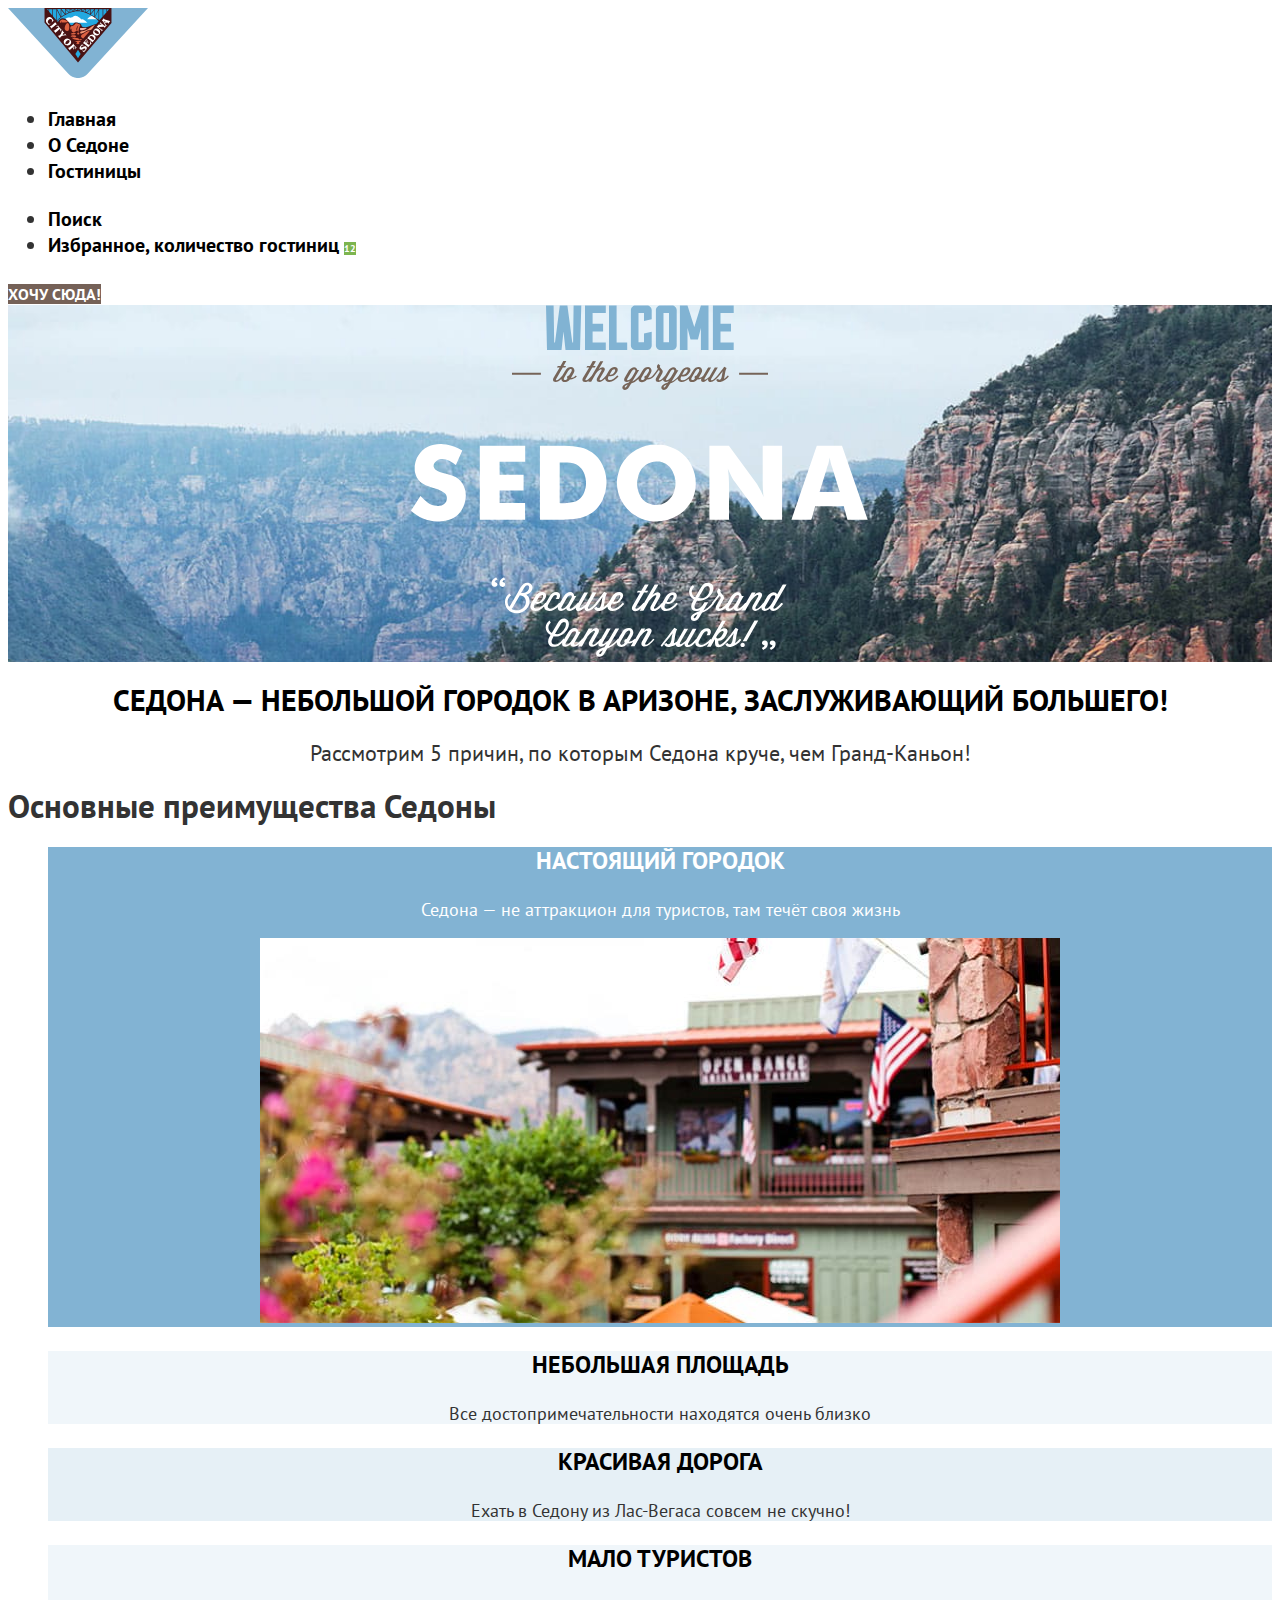
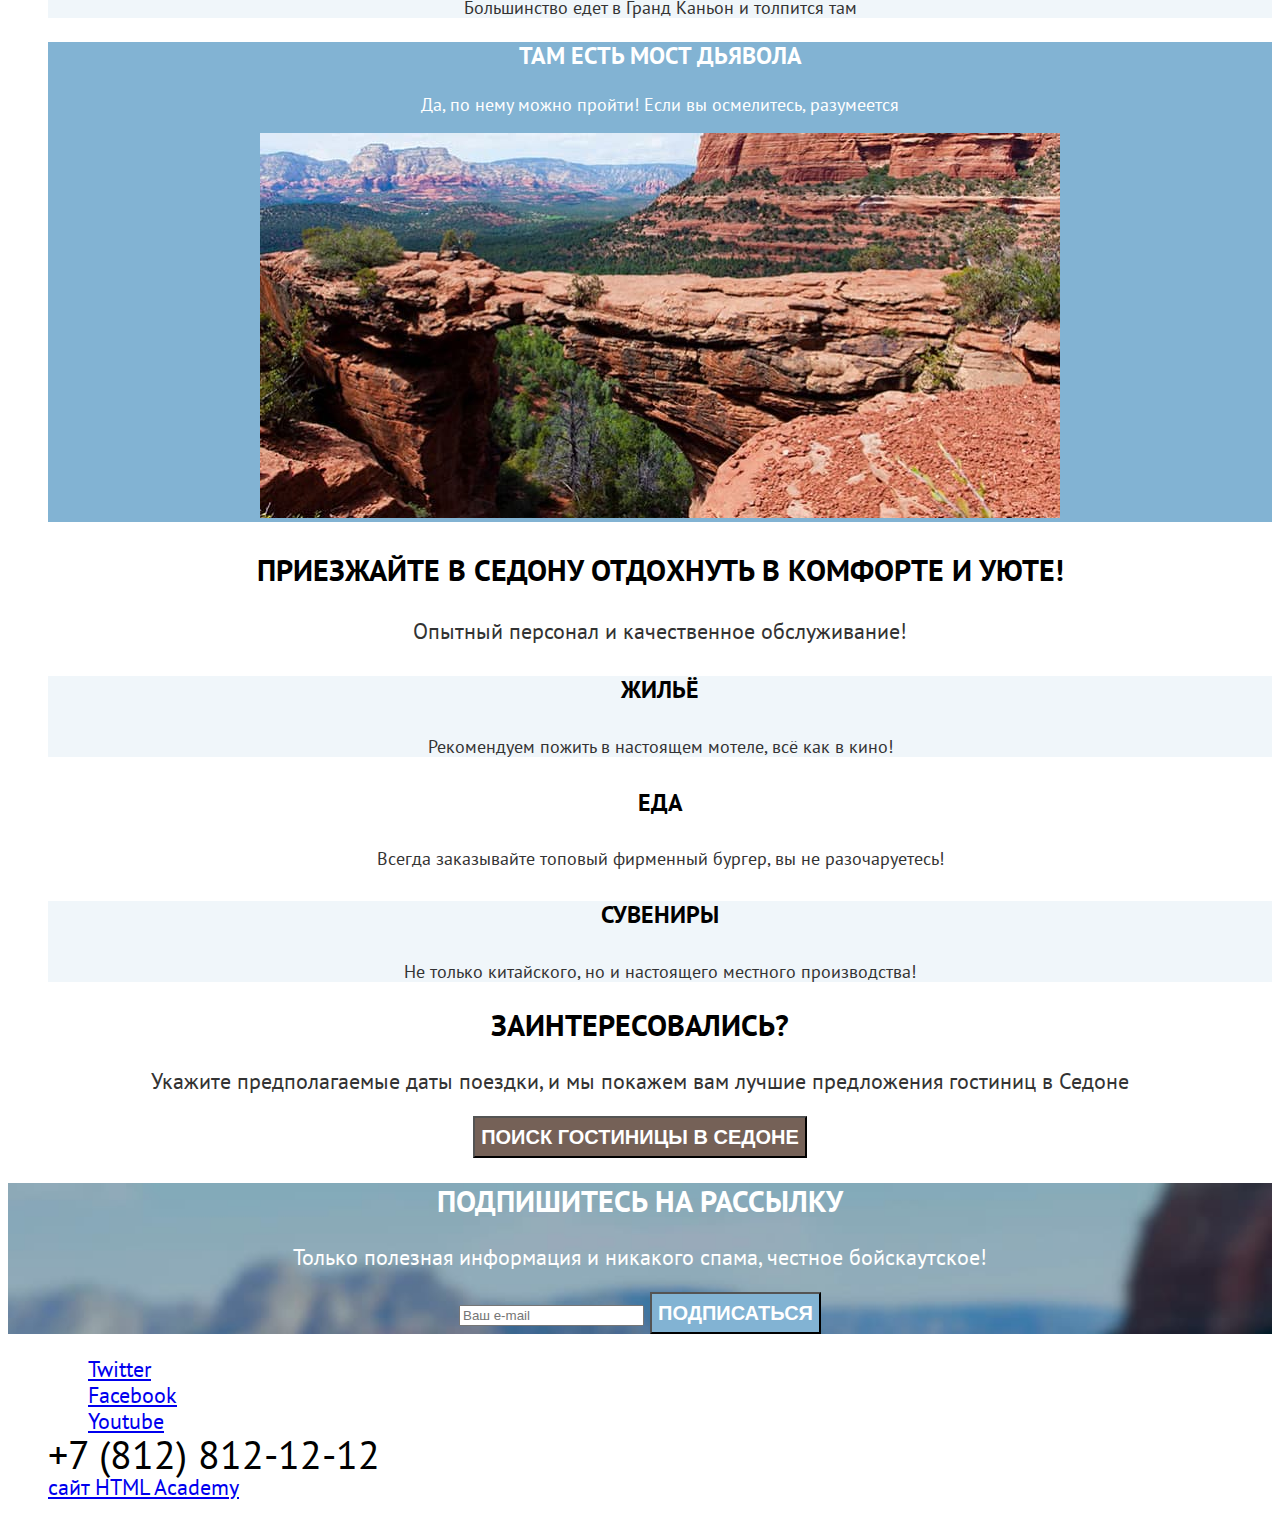
<file: index.html>
<!DOCTYPE html>
<html lang="ru">
  <head>
    <meta charset="utf-8">
    <title>HTML Academy: Седона</title>
    <link rel="stylesheet" href="styles/styles.css">
  </head>
  <body>

    <header class="page-header">
      <nav class="navigation">
        <a class="navigation-logo" href="index.html" aria-current="page">
          <img class="page-header-logo" src="images/header/header-logo.svg" width="140" height="70" alt="Логотип Седоны">
        </a>
        <ul class="navigation-list">
          <li class="navigation-item">
            <a class="navigation-link navigation-link-current" href="index.html" aria-current="page">Главная</a>
          </li>
          <li class="navigation-item">
            <a class="navigation-link" href="#">О Седоне</a>
          </li>
          <li class="navigation-item">
            <a class="navigation-link" href="catalog.html">Гостиницы</a>
          </li>
        </ul>
        <ul class="navigation-list navigation-user">
          <li class="navigation-item">
            <a class="navigation-link" href="#">
              <span class="visually-hidden">Поиск</span>
            </a>
          </li>
          <li class="navigation-item">
            <a class="navigation-link" href="#">
              <span class="visually-hidden">Избранное, количество гостиниц</span>
              <span class="navigation-favorite-number">12</span>
            </a>
          </li>
        </ul>
        <a class="button navigation-button" href="#">
          Хочу сюда!
        </a>
      </nav>
    </header>

    <main class="main-index">

      <section class="hero">
        <div class="hero-background-image">
          <img class="hero-image-text" src="images/hero/hero-image-text.svg" width="458" height="352" alt="Графическая надпись Welcome to the gorgeus Sedona, because the Grand Canyon sucks!">
        </div>
        <h1 class="title main-title">Седона — небольшой городок в Аризоне, заслуживающий большего!</h1>
        <p class="hero-description">Рассмотрим 5 причин, по которым Седона круче, чем Гранд-Каньон!</p>
      </section>

      <section class="advantages">
        <h2 class="visually-hidden">Основные преимущества Седоны</h2>
        <ul class="advantages-list">
          <li class="advantages-item advantages-item-big">
            <h3 class="title advantage-title">Настоящий городок</h3>
            <p class="advantage-description">Седона — не аттракцион для туристов, там течёт своя жизнь</p>
            <img class="advantage-image" src="images/advantage/advantage-image-1.jpg" width="800" height="385" alt="Вид города">
          </li>
          <li class="advantages-item advantages-item-small">
            <h3 class="title advantage-title">Небольшая площадь</h3>
            <p class="advantage-description">Все достопримечательности находятся очень близко</p>
          </li>
          <li class="advantages-item advantages-item-small">
            <h3 class="title advantage-title">Красивая дорога</h3>
            <p class="advantage-description">Ехать в Седону из Лас-Вегаса совсем не скучно!</p>
          </li>
          <li class="advantages-item advantages-item-small">
            <h3 class="title advantage-title">Мало туристов</h3>
            <p class="advantage-description">Большинство едет в Гранд Каньон и толпится там</p>
          </li>
          <li class="advantages-item advantages-item-big">
            <h3 class="title advantage-title">Там есть мост дьявола</h3>
            <p class="advantage-description">Да, по нему можно пройти! Если вы осмелитесь, разумеется</p>
            <img class="advantage-image" src="images/advantage/advantage-image-2.jpg" width="800" height="385" alt="Вид на окружающие город скалы и мост дьявола">
          </li>
          <li class="advantages-item advantages-item-bg-white advantage-invitation">
            <h3 class="title advantage-invitation-title">Приезжайте в Седону отдохнуть в комфорте и уюте!</h3>
            <p class="advantage-invitation-text">Опытный персонал и качественное обслуживание!</p>
          </li>
          <li class="advantages-item advantages-item-small">
            <h4 class="title advantage-title">Жильё</h4>
            <p class="advantage-description">Рекомендуем пожить в настоящем мотеле, всё как в кино!</p>
          </li>
          <li class="advantages-item advantages-item-small advantages-item-bg-white">
            <h4 class="title advantage-title">Еда</h4>
            <p class="advantage-description">Всегда заказывайте топовый фирменный бургер, вы не разочаруетесь!</p>
          </li>
          <li class="advantages-item advantages-item-small">
            <h4 class="title advantage-title">Сувениры</h4>
            <p class="advantage-description">Не только китайского, но и настоящего местного производства!</p>
          </li>
        </ul>
      </section>

      <section class="reservation">
        <h2 class="title reservation-title">Заинтересовались?</h2>
        <p class="description">Укажите предполагаемые даты поездки, и мы покажем вам лучшие предложения гостиниц в Седоне</p>
        <button class="button reservation-button" type="button">Поиск гостиницы в Седоне</button>
      </section>

      <section class="subscribe">
        <h2 class="title subscribe-title">Подпишитесь на рассылку</h2>
        <p class="subscribe-description">Только полезная информация и никакого спама, честное бойскаутское!</p>
        <form class="subscribe-form" action="https://echo.htmlacademy.ru/" method="post">
          <input class="subscribe-email" type="text" name="email" placeholder="Ваш e-mail" required>
          <button class="button subscribe-button" type="submit">Подписаться</button>
        </form>
      </section>

    </main>

    <footer>
      <ul class="footer-contacts-list">
        <li class="footer-contacts-item">
          <ul class="social-list">
            <li class="social-item">
              <a class="social-link" href="https://twitter.com/htmlacademy_ru">
                <span class="visually-hidden">Twitter</span>
              </a>
            </li>
            <li class="social-item">
              <a class="social-link" href="https://www.facebook.com/htmlacademy">
                <span class="visually-hidden">Facebook</span>
              </a>
            </li>
            <li class="social-item">
              <a class="social-link" href="https://www.youtube.com/c/HTMLAcademyRUS">
                <span class="visually-hidden">Youtube</span>
              </a>
            </li>
          </ul>
        </li>
        <li class="footer-contacts-item">
          <a class="contact-phone" href="tel:+78128121212">+7 (812) 812-12-12</a>
        </li>
        <li class="footer-contacts-item">
          <a class="footer-logo-html" href="https://htmlacademy.ru/intensive/htmlcss">
            <span class="visually-hidden">сайт HTML Academy</span>
          </a>
        </li>
      </ul>

    </footer>

  </body>
</html>
</file>
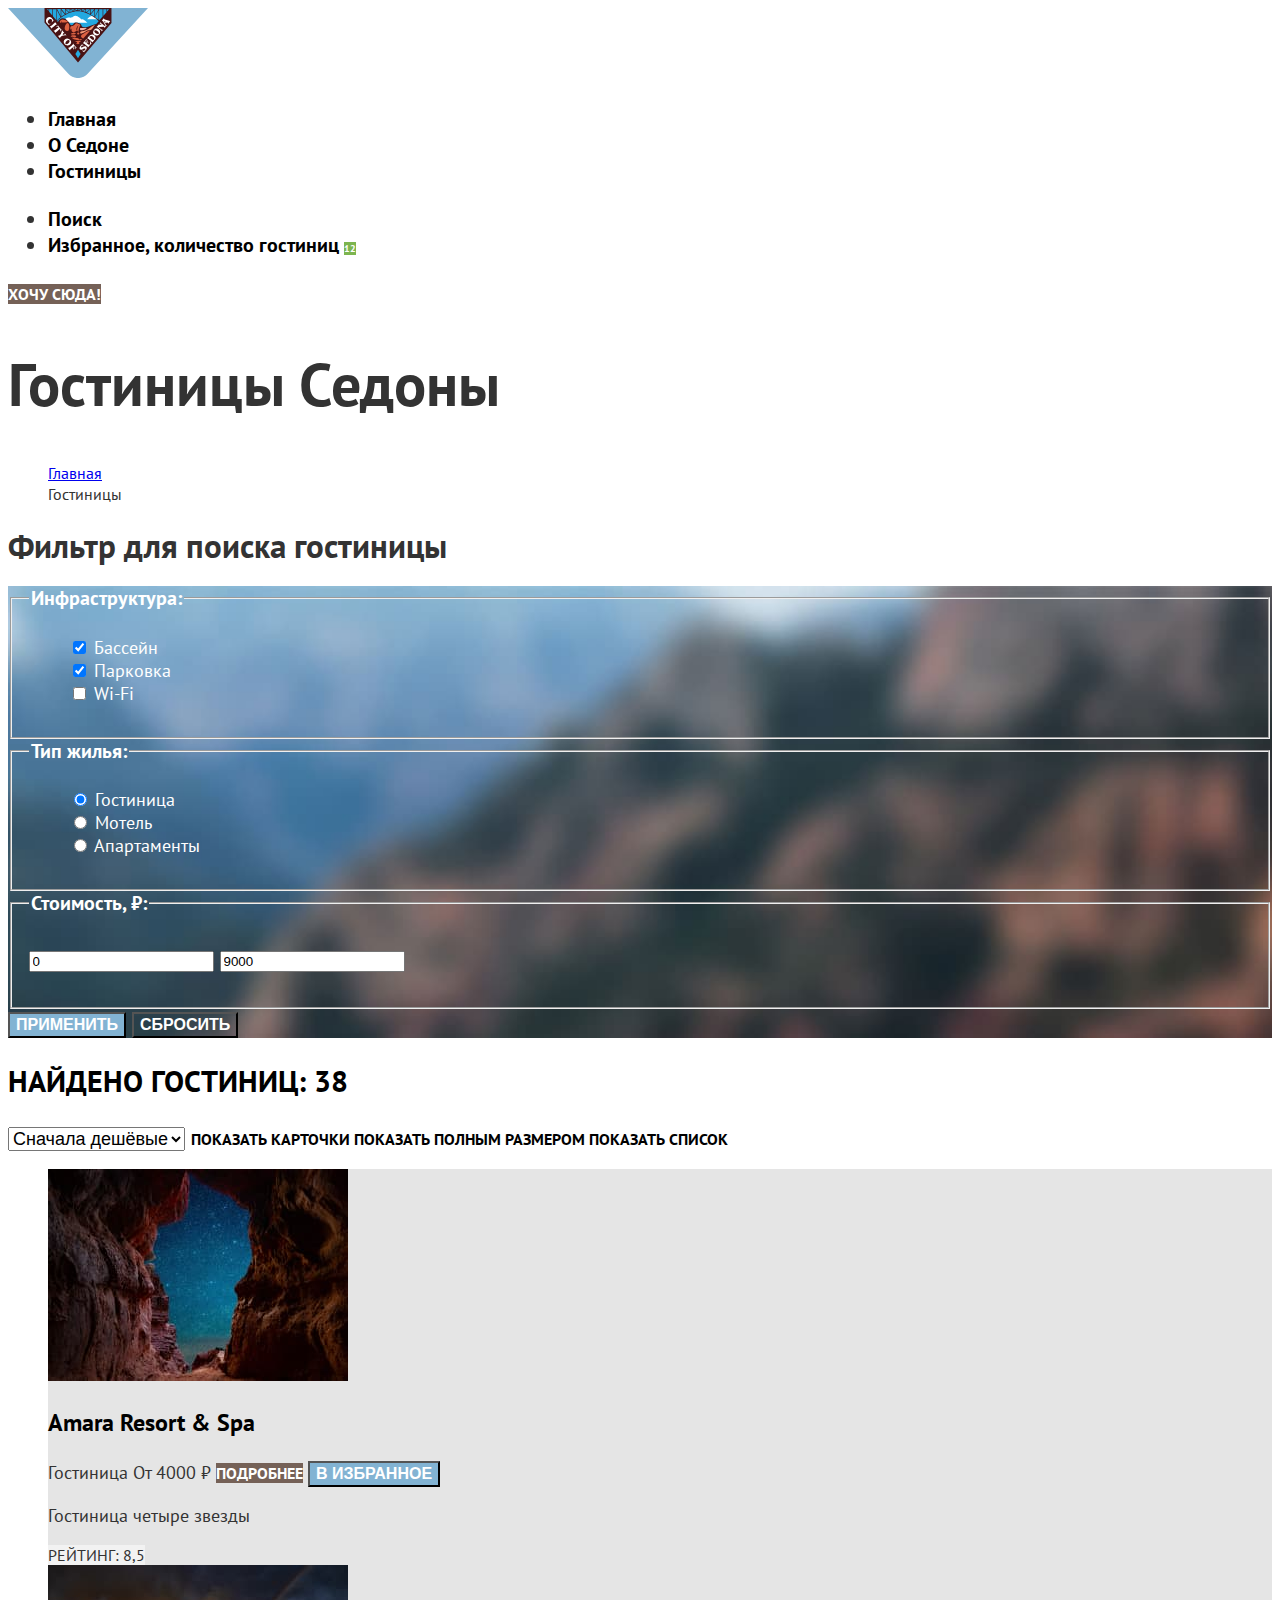
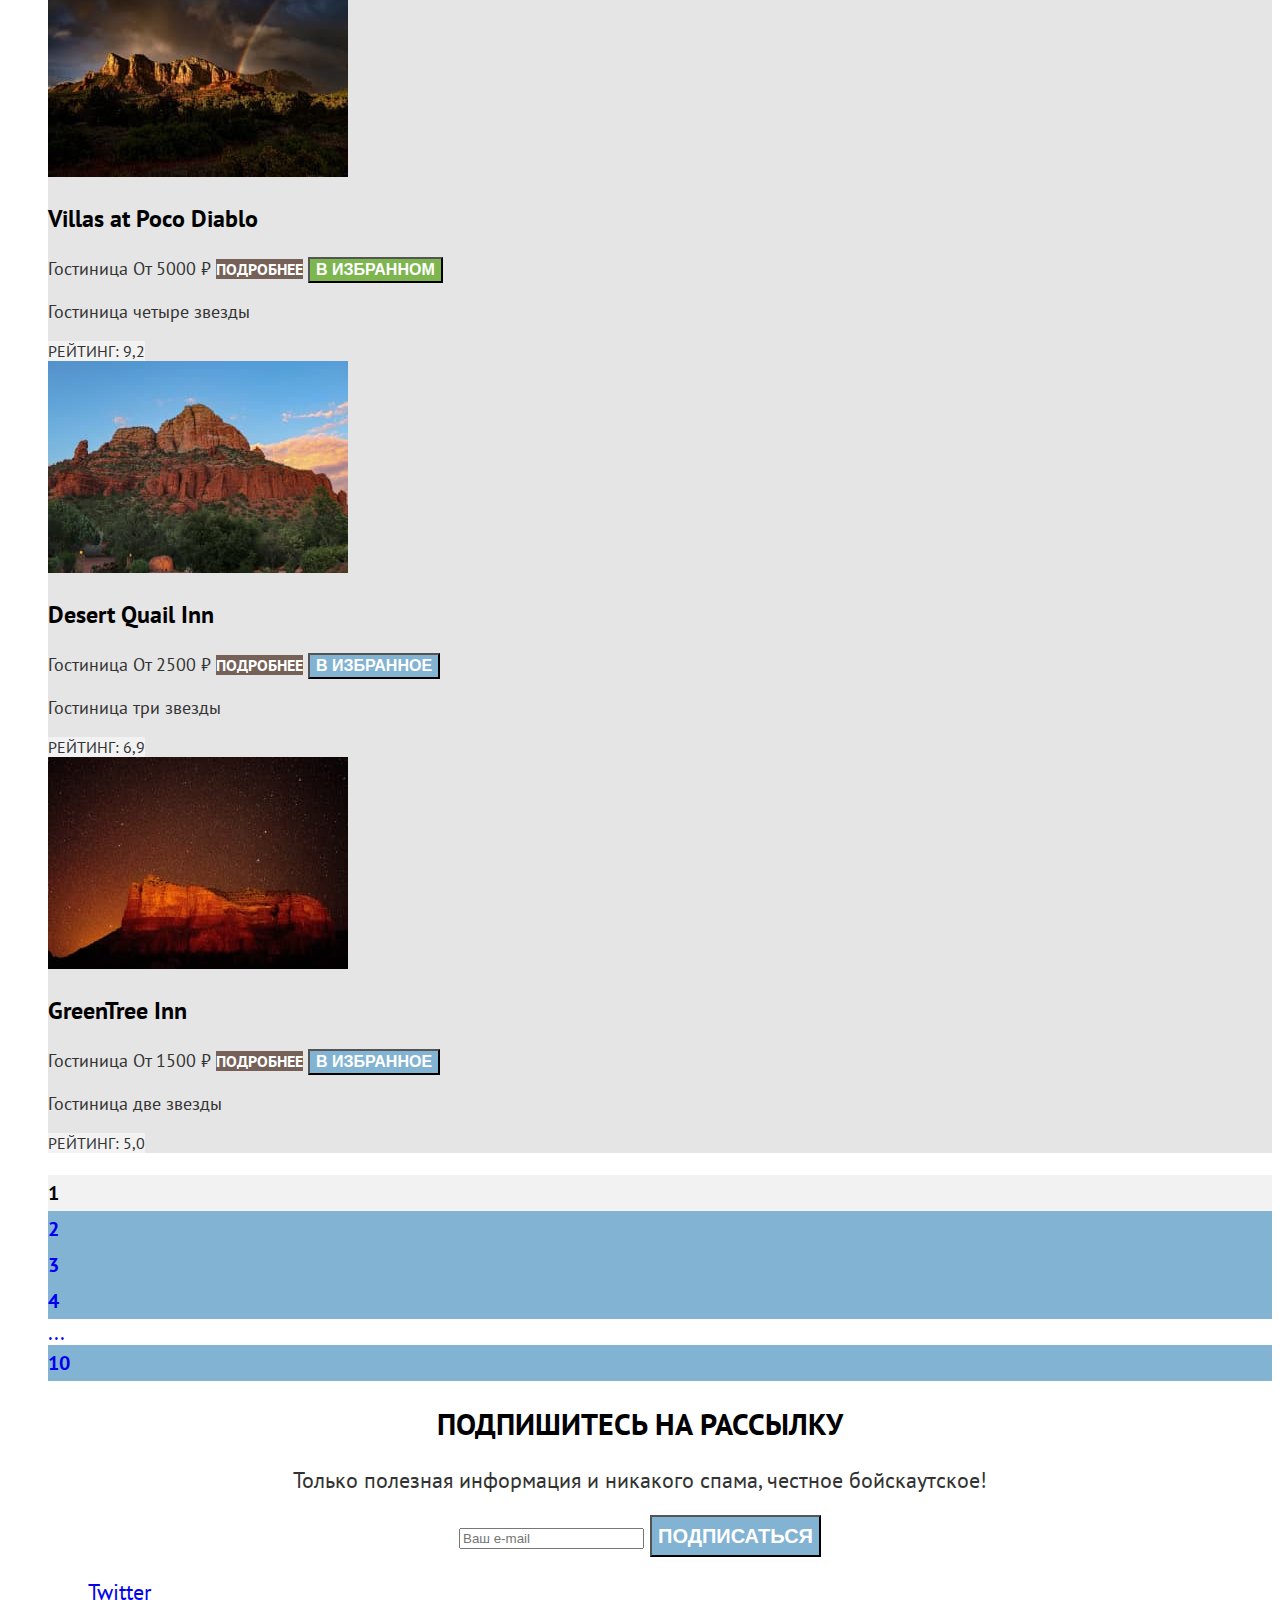
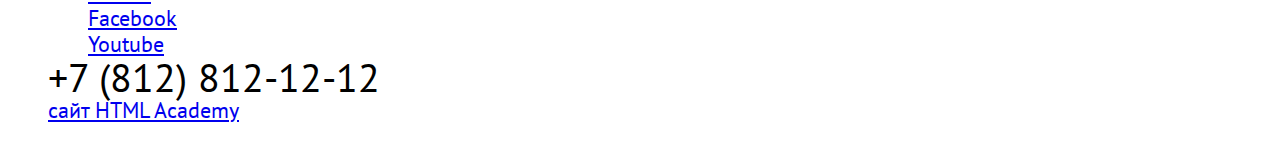
<file: catalog.html>
<!DOCTYPE html>
<html lang="ru">
  <head>
    <meta charset="utf-8">
    <title>HTML Academy: Гостиницы Седоны</title>
    <link rel="stylesheet" href="styles/styles.css">
  </head>
  <body>
    <header class="page-header catalog-header">
      <nav class="navigation">
        <a class="navigation-logo" href="index.html">
          <img class="page-header-logo" src="images/header/header-logo.svg" width="140" height="70" alt="Логотип Седоны">
        </a>
        <ul class="navigation-list">
          <li class="navigation-item">
            <a class="navigation-link" href="index.html">Главная</a>
          </li>
          <li class="navigation-item">
            <a class="navigation-link" href="#">О Седоне</a>
          </li>
          <li class="navigation-item">
            <a class="navigation-link navigation-link-current" href="#" aria-current="page">Гостиницы</a>
          </li>
        </ul>
        <ul class="navigation-list navigation-user">
          <li class="navigation-item">
            <a class="navigation-link" href="#">
              <span class="visually-hidden">Поиск</span>
            </a>
          </li>
          <li class="navigation-item">
            <a class="navigation-link" href="#">
              <span class="visually-hidden">Избранное, количество гостиниц</span>
              <span class="navigation-favorite-number">12</span>
            </a>
          </li>
        </ul>
        <a class="button button-navigation" href="#">
          Хочу сюда!
        </a>
      </nav>
    </header>

    <main class="main-catalog">

      <section class="catalog-filter-section">

        <header class="catalog-header">
          <h1 class="catalog-header-title">Гостиницы Седоны</h1>
          <ul class="breadcrumbs">
            <li class="breadcrumbs-item">
              <a class="visually-hidden breadcrumbs-link" href="index.html">Главная</a>
            </li>
            <li class="breadcrumbs-item">
              <a class="breadcrumbs-link">Гостиницы</a>
            </li>
          </ul>
        </header>


        <h2 class="visually-hidden">Фильтр для поиска гостиницы</h2>
        <form class="catalog-filter" action="https://echo.htmlacademy.ru/" method="get">

          <fieldset class="catalog-filter-group">
            <legend class="catalog-filter-title">Инфраструктура:</legend>
            <ul class="catalog-filter-list">
              <li class="catalog-filter-item">
                <label class="control" for="checkbox-pool">
                  <input class="control-input" type="checkbox" name="pool" id="checkbox-pool" checked>
                  Бассейн
                </label>
              </li>
              <li class="catalog-filter-item">
                <label class="control" for="checkbox-parking">
                  <input class="control-input" type="checkbox" name="parking" id="checkbox-parking" checked>
                  Парковка
                </label>
              </li>
              <li class="catalog-filter-item">
                <label class="control" for="checkbox-wifi">
                  <input class="control-input" type="checkbox" name="wifi" id="checkbox-wifi">
                  Wi-Fi
                </label>
              </li>
            </ul>
          </fieldset>

          <fieldset class="catalog-filter-group">
            <legend class="catalog-filter-title">Тип жилья:</legend>
            <ul class="catalog-filter-list">
              <li class="catalog-filter-item">
                <label class="control" for="living-type-hotel">
                  <input class="control-input" type="radio" name="living-type" value="hotel" id="living-type-hotel" checked>
                  Гостиница
                </label>
              </li>
              <li class="catalog-filter-item">
                <label class="control" for="living-type-motel">
                  <input class="control-input" type="radio" name="living-type" value="motel" id="living-type-motel">
                  Мотель
                </label>
              </li>
              <li class="catalog-filter-item">
                <label class="control" for="living-type-appartments">
                  <input class="control-input" type="radio" name="living-type" value="appartments" id="living-type-appartments">
                  Апартаменты
                </label>
              </li>
            </ul>
          </fieldset>

          <fieldset class="catalog-filter-group">
            <legend class="catalog-filter-title">Стоимость, ₽:</legend>
            <p class="filter-price">
              <input class="price price-start" name="price-start" type="text" value="0" placeholder="от">
              <input class="price price-finish" name="price-finish" type="text" value="9000" placeholder="До">
            </p>
          </fieldset>

          <button class="button button-filter-apply" type="submit">Применить</button>
          <button class="button button-filter-clear" type="reset">Сбросить</button>
        </form>

      </section>

      <section class="catalog-result">

        <h2 class="title catalog-result-title">Найдено гостиниц: 38</h2>
        <select class="select-control" aria-label="Сортировка">
          <option value="cheap">Сначала дешёвые</option>
        </select>
        <a class="button button-result-type" href="#">
          <span class="visually-hidden">Показать карточки</span>
        </a>
        <a href="#" class="button button-result-type">
          <span class="visually-hidden">Показать полным размером</span>
        </a>
        <a href="#" class="button button-result-type">
          <span class="visually-hidden">Показать список</span>
        </a>

        <ul class="product-list">
          <li class="product-card">
            <a class="product-card-link" href="# ">
              <img class="product-card-image" src="images/products/hotel-1.jpg" width="300" height="212" alt="Звездное небо между скалами">
              <h3 class="product-card-title">Amara Resort & Spa</h3>
            </a>
            <span class="product-card-text">Гостиница</span>
            <span class="product-card-text">От 4000 ₽</span>
            <a class="button button-card" href="#">подробнее</a>
            <button class="button button-card button-card-favorite" type="button">В избранное</button>
            <p class="stars stars-four">
              <span class="visually-hidden">Гостиница четыре звезды</span>
            </p>
            <span class="button button-product-rating">Рейтинг: 8,5</span>
          </li>
           <li class="product-card">
            <a class="product-card-link" href="# ">
              <img class="product-card-image" src="images/products/hotel-2.jpg" width="300" height="212" alt="Радуга над скалами">
              <h3 class="product-card-title">Villas at Poco Diablo</h3>
            </a>
            <span class="product-card-text">Гостиница</span>
            <span class="product-card-text">От 5000 ₽</span>
            <a class="button button-card" href="#">подробнее</a>
            <button class="button button-active button-card button-card-favorite" type="button">В избранном</button>
            <p class="stars stars-four">
              <span class="visually-hidden">Гостиница четыре звезды</span>
            </p>
            <span class="button button-product-rating">Рейтинг: 9,2</span>
          </li>
          <li class="product-card">
            <a class="product-card-link" href="# ">
              <img class="product-card-image" src="images/products/hotel-3.jpg" width="300" height="212" alt="Живописные скалы на фоне голубого неба">
              <h3 class="product-card-title">Desert Quail Inn</h3>
            </a>
            <span class="product-card-text">Гостиница</span>
            <span class="product-card-text">От 2500 ₽</span>
            <a class="button button-card" href="#">подробнее</a>
            <button class="button button-card button-card-favorite" type="button">В избранное</button>
            <p class="stars stars-three">
              <span class="visually-hidden">Гостиница три звезды</span>
            </p>
            <span class="button button-product-rating">Рейтинг: 6,9</span>
          </li>
          <li class="product-card">
            <a class="product-card-link" href="# ">
              <img class="product-card-image" src="images/products/hotel-4.jpg" width="300" height="212" alt="Звездное небо над скалами">
              <h3 class="product-card-title">GreenTree Inn</h3>
            </a>
            <span class="product-card-text">Гостиница</span>
            <span class="product-card-text">От 1500 ₽</span>
            <a class="button button-card" href="#">подробнее</a>
            <button class="button button-card button-card-favorite" type="button">В избранное</button>
            <p class="stars stars-two">
              <span class="visually-hidden">Гостиница две звезды</span>
            </p>
            <span class="button button-product-rating">Рейтинг: 5,0</span>
          </li>
        </ul>

         <ul class="pagination">
          <li class="pagination-item pagination-current">
            <a class="pagination-link">1</a>
          </li>
          <li class="pagination-item">
            <a class="pagination-link" href="#">2</a>
          </li>
          <li class="pagination-item">
            <a class="pagination-link" href="#">3</a>
          </li>
          <li class="pagination-item">
            <a class="pagination-link" href="#">4</a>
          </li>
          <li class="pagination-item pagination-between">
            <a class="pagination-link" href="#">...</a>
          </li>
          <li class="pagination-item">
            <a class="pagination-link" href="#">10</a>
          </li>
        </ul>

      </section>


      <section class="subscribe catalog-subscribe">
        <h2 class="title subscribe-title">Подпишитесь на рассылку</h2>
        <p class="subscribe-description">Только полезная информация и никакого спама, честное бойскаутское!</p>
        <form class="subscribe-form" action="https://echo.htmlacademy.ru/" method="post">
          <input class="subscribe-email" type="text" name="email" placeholder="Ваш e-mail" required>
          <button class="button subscribe-button" type="submit">Подписаться</button>
        </form>
      </section>

    </main>

    <footer>
      <ul class="footer-contacts-list">
        <li class="footer-contacts-item">
          <ul class="social-list">
            <li class="social-item">
              <a class="social-link" href="https://twitter.com/htmlacademy_ru">
                <span class="visually-hidden">Twitter</span>
              </a>
            </li>
            <li class="social-item">
              <a class="social-link" href="https://www.facebook.com/htmlacademy">
                <span class="visually-hidden">Facebook</span>
              </a>
            </li>
            <li class="social-item">
              <a class="social-link" href="https://www.youtube.com/c/HTMLAcademyRUS">
                <span class="visually-hidden">Youtube</span>
              </a>
            </li>
          </ul>
        </li>
        <li class="footer-contacts-item">
          <a class="contact-phone" href="tel:+78128121212">+7 (812) 812-12-12</a>
        </li>
        <li class="footer-contacts-item">
          <a class="footer-logo-html" href="https://htmlacademy.ru/intensive/htmlcss">
            <span class="visually-hidden">сайт HTML Academy</span>
          </a>
        </li>
      </ul>

    </footer>



  </body>
</html>
</file>
<file: styles/styles.css>
@font-face {
  font-family: "PT Sans";
  font-style: normal;
  font-weight: 400;
  src: url(../fonts/ptsans-400.woff2) format("woff2");
  font-display: swap;
}

@font-face {
  font-family: "PT Sans";
  font-style: normal;
  font-weight: 700;
  src: url(../fonts/ptsans-700.woff2) format("woff2");
  font-display: swap;
}

body {
  font-family: "PT Sans", "Arial", sans-serif;
  font-size: 22px;
  line-height: 26px;
  color: #333333;
  background-color: #FFFFFF;
}

.navigation-link {
  font-weight: 700;
  font-size: 20px;
  line-height: 24px;
  color: #000000;
  text-align: center;
  text-decoration: none;
}

.navigation-favorite-number {
  font-size: 10px;
  line-height: 10px;
  color: #FFFFFF;
  background-color: #7DB54F;
}

.button {
  font-weight: 700;
  font-size: 16px;
  line-height: 20px;
  text-align: center;
  text-transform: uppercase;
  color: #FFFFFF;
  background-color: #756157;
  text-decoration: none;
}

.hero {
  text-align: center;
}

.hero-background-image {
  background-color: #000000;
  background-image: url(../images/hero/hero-background.jpg);
  background-size: cover;
  background-repeat: no-repeat;
}

.title {
  font-size: 30px;
  line-height: 36px;
  color: #000000;
  text-transform: uppercase;
}

.advantages-item {
  font-size: 18px;
  line-height: 21px;
  text-align: center;
  background-color: rgba(131, 179, 211, 0.12);
  list-style: none;
}

.advantages-item:nth-child(3) {
  background-color: rgba(131, 179, 211, 0.2);
}

.advantages-item-bg-white {
  background-color: #ffffff;
}

.advantages-item-big {
  color: #ffffff;
  background-color: #82B3D3;
}

.advantages-item-big .advantage-title {
  color: #ffffff;
}

.advantage-title {
  font-size: 24px;
  line-height: 28px;
}

.advantage-invitation-text {
  font-size: 22px;
  line-height: 26px;
}

.reservation {
  text-align: center;
}

.reservation-button {
  font-size: 20px;
  line-height: 36px;
}

.subscribe {
  text-align: center;
  color: #ffffff;
  background-color: #756157;
  background-image: url(../images/subscribe-background.jpg);
  background-size: 100% auto;
  background-repeat: no-repeat;
}

.subscribe-title {
  color: #ffffff;
}

.subscribe-button {
  font-size: 20px;
  line-height: 36px;
  background-color: #82B3D3;
}

.footer-contacts-list {
  list-style: none;
}

.social-list {
  list-style: none;
}

.contact-phone {
  font-size: 40px;
  line-height: 40px;
  text-decoration: none;
  text-transform: uppercase;
  color: #000000;
}

.catalog-filter {
  color: #ffffff;
  background-color: #756157;
  background-image: url(../images/catalog-filter-background.jpg);
  background-size: cover;
  background-repeat: no-repeat;
}

.catalog-header-title {
  font-size: 60px;
  line-height: 78px;
}

.breadcrumbs {
  list-style: none;
  font-size: 16px;
  line-height: 21px;
}

.catalog-filter-title {
  font-size: 20px;
  line-height: 24px;
  font-weight: 700;
}

.catalog-filter-list {
  font-size: 18px;
  line-height: 23px;
  list-style: none;
}

.button-filter-apply {
  background-color: #82B3D3;
}

.button-filter-clear {
  background-color: unset;
}

.select-control {
  font-size: 18px;
  line-height: 21px;
}

.button-result-type {
  color: #000000;
  background-color: #FFFFFF;
}

.product-list {
  font-size: 18px;
  line-height: 21px;
  color: #333333;
  list-style: none;
}

.product-card {
  background-color: #E5E5E5;
}

.product-card-link {
  text-decoration: none;
}

.product-card-title {
  font-size: 24px;
  line-height: 28px;
  color: #000000;
}

.button-card-favorite {
  background-color: #82B3D3;
}

.button-active {
  background-color: #7DB54F;
}

.button-product-rating {
  font-weight: 400;
  color: #333333;
  background-color: #F2F2F2;
}

.pagination {
  list-style: none;
}

.pagination-item {
  font-size: 20px;
  line-height: 36px;
  font-weight: 700;
  color: #FFFFFF;
  background-color: #82B3D3;
}

.pagination-link {
  text-decoration: none;
}

.pagination-current {
  color: #000000;
  background-color: #F2F2F2;
}

.pagination-between {
  font-size: 22px;
  line-height: 26px;
  font-weight: 400;
  color: #000000;
  background-color: inherit;
}

.catalog-subscribe {
  background-image: none;
  background-color: #FFFFFF;
}

.catalog-subscribe .subscribe-title {
  color: #000000;
}

.catalog-subscribe .subscribe-description {
  color: #333333;
}
</file>
